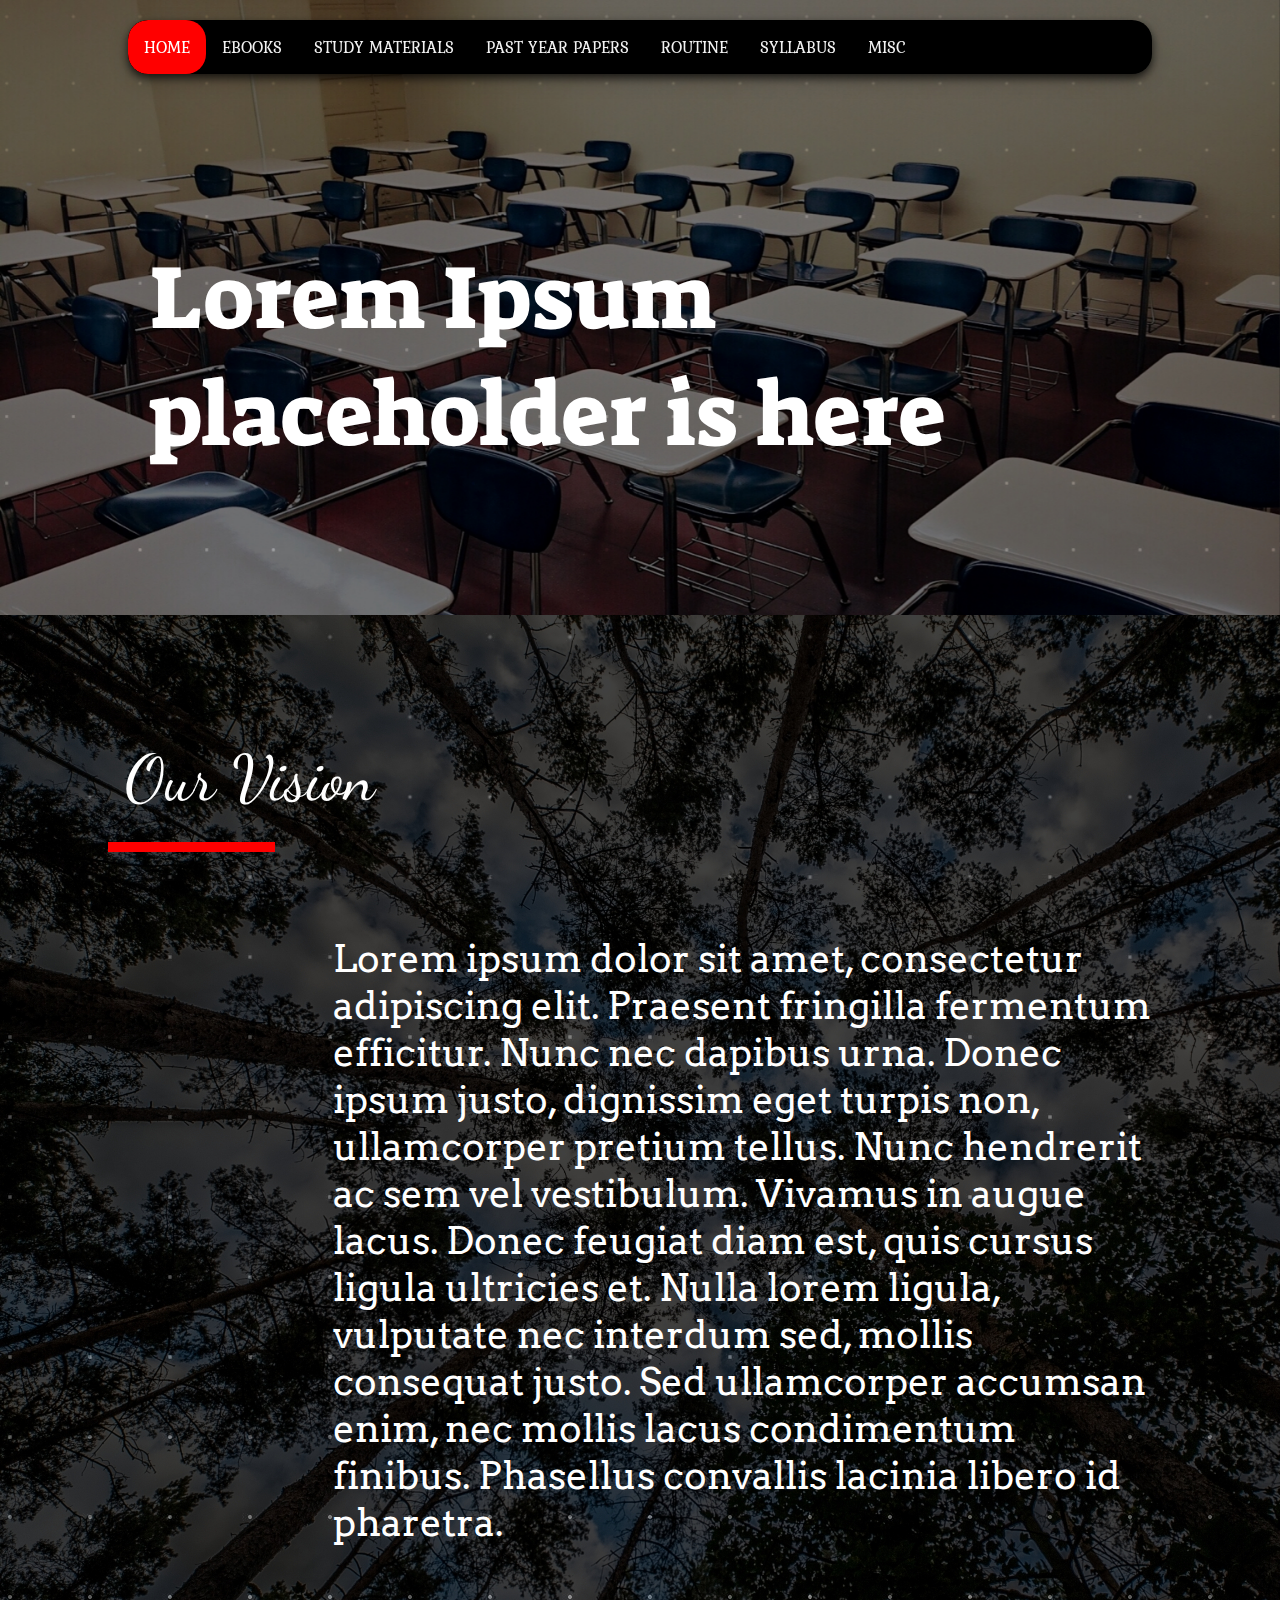
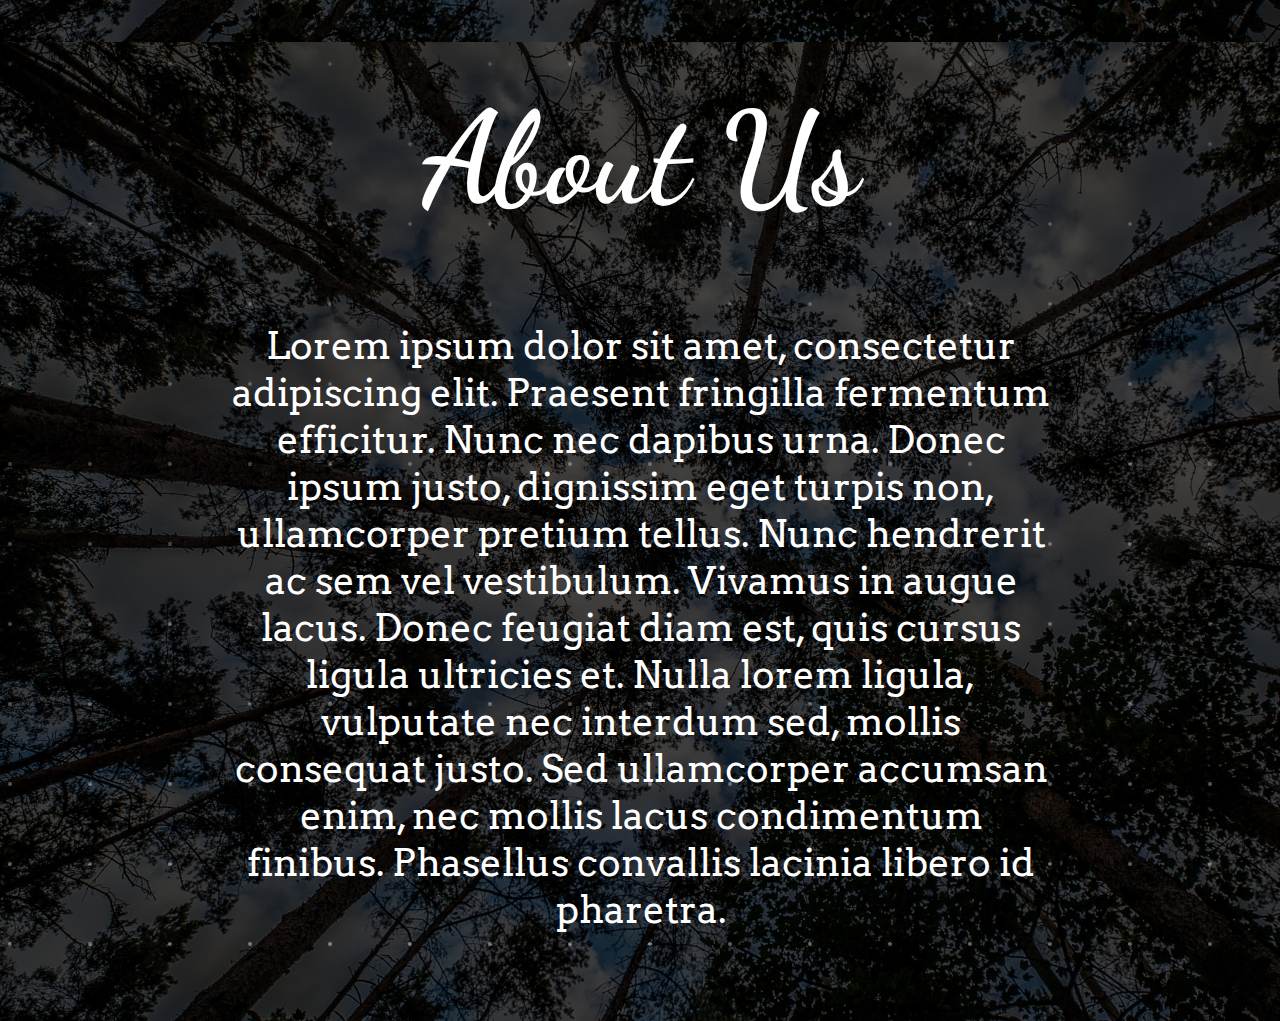
<file: index.html>
<!DOCTYPE html>
<html lang="en" dir="ltr">

<head>
  <meta charset="utf-8">
  <title>HITK</title>
  <link rel="stylesheet" href="css/styles.css">
  <link rel="stylesheet" href="https://cdnjs.cloudflare.com/ajax/libs/font-awesome/4.7.0/css/font-awesome.min.css">
  <link rel="preconnect" href="https://fonts.googleapis.com">
<link rel="preconnect" href="https://fonts.gstatic.com" crossorigin>
<link href="https://fonts.googleapis.com/css2?family=Suez+One&display=swap" rel="stylesheet">
<link rel="preconnect" href="https://fonts.googleapis.com">
<link rel="preconnect" href="https://fonts.gstatic.com" crossorigin>
<link href="https://fonts.googleapis.com/css2?family=Kurale&display=swap" rel="stylesheet">
<link rel="preconnect" href="https://fonts.googleapis.com">
<link rel="preconnect" href="https://fonts.gstatic.com" crossorigin>
<link href="https://fonts.googleapis.com/css2?family=Dancing+Script:wght@700&display=swap" rel="stylesheet">
<link rel="preconnect" href="https://fonts.googleapis.com">
<link rel="preconnect" href="https://fonts.gstatic.com" crossorigin>
<link href="https://fonts.googleapis.com/css2?family=Arvo&display=swap" rel="stylesheet">
<meta name="viewport" content="width=device-width, intial-scale=1">
</head>

<body>
  <div class="boss">
  <img src="bg.jpg" alt="" class="pp1">
  <div class="top1">
    <p class="t1">Lorem Ipsum placeholder is here</p>
  </div>
  <div class="top2">
    <p class="p1">Our Vision</p>
    <hr class="hr1">
    <p class="p2">Lorem ipsum dolor sit amet, consectetur adipiscing elit. Praesent fringilla fermentum efficitur. Nunc nec dapibus urna. Donec ipsum justo, dignissim eget turpis non, ullamcorper pretium tellus. Nunc hendrerit ac sem vel vestibulum. Vivamus in augue lacus. Donec feugiat diam est, quis cursus ligula ultricies et. Nulla lorem ligula, vulputate nec interdum sed, mollis consequat justo. Sed ullamcorper accumsan enim, nec mollis lacus condimentum finibus. Phasellus convallis lacinia libero id pharetra. </p>
    <div class="top3">
      <h1>About Us</h1>
      <p class="p3">Lorem ipsum dolor sit amet, consectetur adipiscing elit. Praesent fringilla fermentum efficitur. Nunc nec dapibus urna. Donec ipsum justo, dignissim eget turpis non, ullamcorper pretium tellus. Nunc hendrerit ac sem vel vestibulum. Vivamus in augue lacus. Donec feugiat diam est, quis cursus ligula ultricies et. Nulla lorem ligula, vulputate nec interdum sed, mollis consequat justo. Sed ullamcorper accumsan enim, nec mollis lacus condimentum finibus. Phasellus convallis lacinia libero id pharetra. </p>
    </div>
  </div>
  <div class="topnav" id="myTopnav">
    <a href="#home" class="active">HOME</a>
    <a href="#news">EBOOKS</a>
    <a href="#contact">STUDY MATERIALS</a>
    <a href="#about">PAST YEAR PAPERS</a>
    <a href="#about">ROUTINE</a>
    <a href="#about">SYLLABUS</a>
    <a href="#about">MISC</a>
    <a href="javascript:void(0);" class="icon" onclick="myFunction()">
      <i class="fa fa-bars"></i></a>
  </div>
</div>
  <script>
    function myFunction() {
      var x = document.getElementById("myTopnav");
      if (x.className === "topnav") {
        x.className += " responsive";
      } else {
        x.className = "topnav";
      }
    }
  </script>
</body>

</html>
</file>
<file: css/styles.css>
body {
  margin: 0;
  font-family: Arial, Helvetica, sans-serif;
  position: relative;
  background-image: url("bg2.jpg");
  background-size: cover;
}

.topnav {
  overflow: hidden;
  background-color: black;
  width: 80vw;
  position: fixed;
  left: 10vw;
  top: 20px;
  border-radius: 20px;
  box-shadow: 0 4px 8px 0 rgba(0, 0, 0, 0.7), 0 6px 20px 0 rgba(0, 0, 0, 0.19);
}
.pp1 {
  position: fixed;
  width: 100vw;
}
.topnav a {
  float: left;
  display: block;
  color: #f2f2f2;
  text-align: center;
  padding: 14px 16px;
  text-decoration: none;
  font-size: 17px;
  font-family: 'Kurale', serif;
}

.topnav a:hover {
  background-color: white;
  color: black;
  border-radius: 20px;
}

.topnav a.active {
  background-color: red;
  color: white;
  border-radius: 20px;
}

.topnav .icon {
  display: none;
}
.t1 {
  font-size: 7vw;
  color: white;
  position: absolute;
  left: 11.71875vw;
  top: 11.71875vw;
  font-family: 'Suez One', serif;
  width: 65.1041667vw;
}
@media screen and (max-width: 1000px) {
  .topnav a:not(:first-child) {display: none;}
  .topnav a.icon {
    float: right;
    display: block;
  }
  .pp1 {
    position: fixed;
    width: 100vw;
    height: 500px;
  }
}
@media screen and (max-width: 1000px) {
  .topnav.responsive {position: fixed;;}
  .topnav.responsive .icon {
    position: absolute;
    right: 0;
    top: 0;
  }
  .topnav.responsive a {
    float: none;
    display: block;
    text-align: left;
  }
}
.top2 {
  background-image: url("bg1.jpg");
  width: 100vw;
  position: absolute;
  top: 48.046875vw;
}

.hr1 {
  border-style: solid;
  border-width: 10px;
  width: 13.0208333vw;
  margin-top: 0px;
  margin-left: 8.46354167vw;
  border-left: 0;
  border-right: 0;
  border-bottom: 0;
  border-color: red;
}
.p1 {
  color: white;
  font-size: 5vw;
  margin-left: 9.765625vw;
  margin-top: 9.765625vw;
  margin-bottom: 1.953125vw;
  font-family: 'Dancing Script', cursive;
}
.p2{
  width: 64.0833333vw;
  color: white;
  margin-left: 26.0416667vw;
  margin-top: 6.51041667vw;
  font-family: 'Arvo', serif;
  font-size: 3vw;
  padding-bottom: 50px;
}
.top3 {
  text-align: center;
  font-size: 5vw;
  color: white;
  font-family: 'Dancing Script', cursive;
}
.p3{
  width: 64.0833333vw;
  color: white;
  margin-top: 6.51041667vw;
  font-family: 'Arvo', serif;
  font-size: 3vw;
  margin-left: 18.0416667vw;
  padding-bottom: 50px;
}
@media screen and (max-width: 1109px){
  .top2 {
    background-image: url("bg1.jpg");
    width: 100vw;
    position: absolute;
    top: 500px;
  }
}
@media screen and (max-width: 965px){
.t1 {
  font-size: 45px;
  color: white;
  position: absolute;
  left: 11.71875vw;
  top: 150px;
  font-family: 'Suez One', serif;
  width: 65.1041667vw;
}
}
</file>
